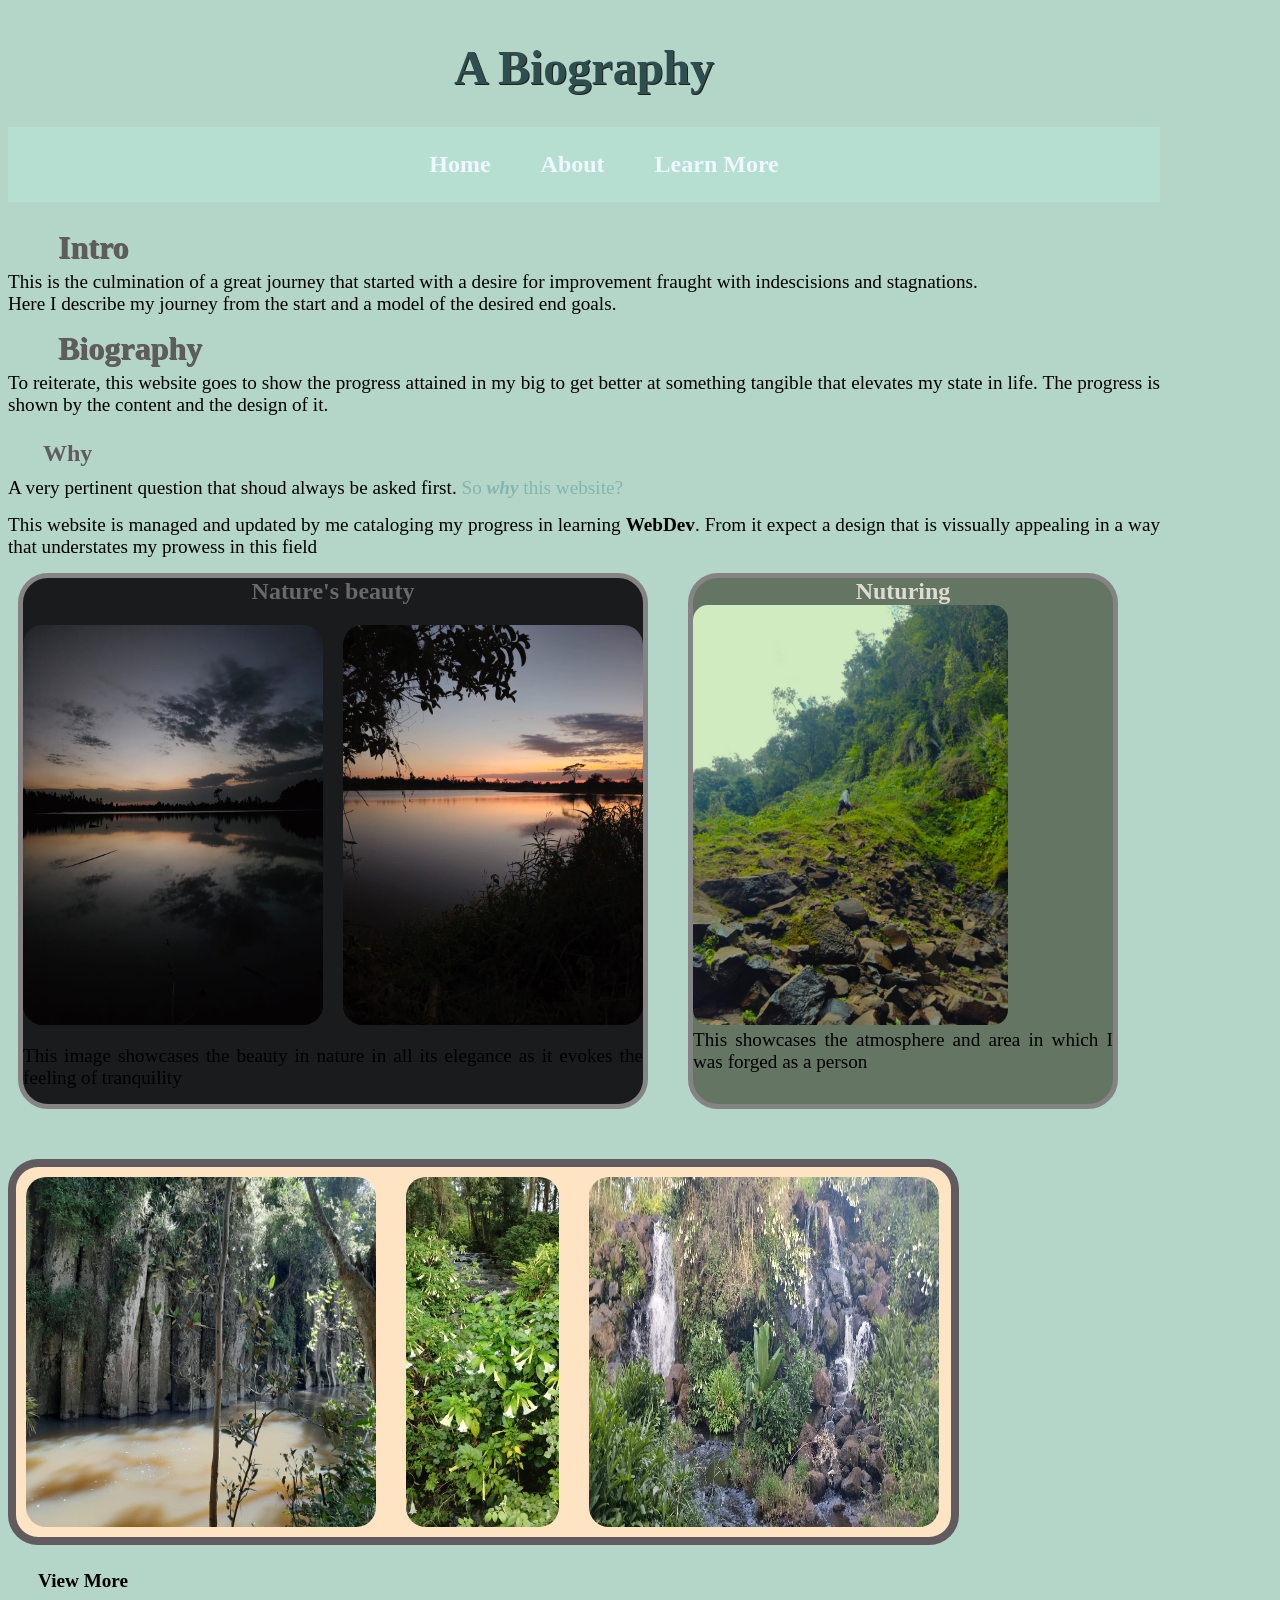
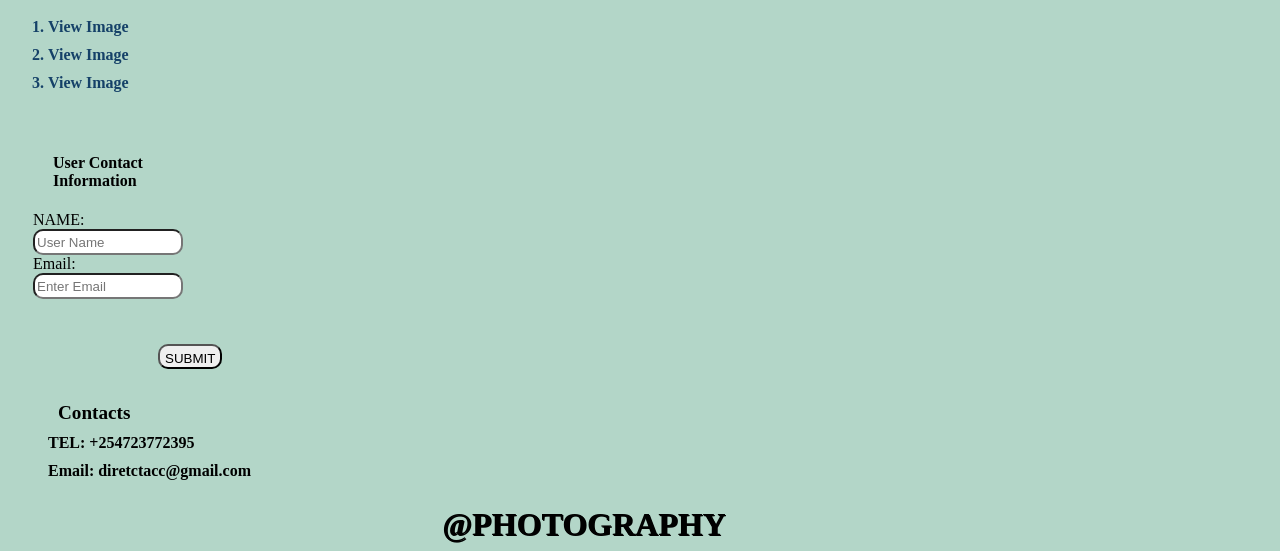
<file: index.html>
<!DOCTYPE html>
<html lang="en">
<head>
    <meta charset="UTF-8">
    <meta name="viewport" content="width=device-width, initial-scale=1.0">
    <title>Photgraphy</title>
    <link rel="stylesheet" href="bio.css">
</head>
<body>
    <h1>A Biography</h1>
    <div class="navbar">
        <nav>
            <ul>
                <li><a href="">Home</a></li>
                <li><a href="">About</a></li>
                <li><a href="">Learn More</a></li>
            </ul>
        </nav>
    </div>
    <main>
    <div>
        <h2>Intro</h2>
        <p>This is the culmination of a great journey that started with a desire for improvement fraught with indescisions and stagnations.
           <br> 
            Here I describe my journey from the start and a model of the desired end goals.
        </P>
    </div>
    <div>
        <h2 id="bio">Biography</h2>
        <p>To reiterate, this website goes to show the progress attained in my big to get better at something tangible that elevates my state in life. The progress is shown by the content and the design of it.</p>
        <h3 id="why">Why</h3>
        <P>A very pertinent question that shoud always be asked first. <span id="ct5">So <span id="c3"><em><strong>why</strong></em></span> this website?</span></P>
        <P>This website is managed and updated by me cataloging my progress in learning <STROng>WebDev</STROng>. From it expect a design that is vissually appealing in a way that understates my prowess in this field</P>
    </div>
    <div class="card">
        <div class="Nature">
            <h3>Nature's beauty</h3>
            <div class="nat-img">
                <img src="Images/IMG-20250901-WA0003.jpg" alt="tranquil lake">
                <img src="Images/IMG-20250901-WA0021.jpg" alt="">
        </div>
            
            <p>This image showcases the beauty in nature in all its elegance as it evokes the feeling of tranquility</p>
        </div>
        <div class="Nuture">
            <h3>Nuturing</h3>
           <div>
                <img src="Images/edit2.jpg" alt="Scaling a hill">
           </div>
            <p>
                This showcases the atmosphere and area in which I was forged as a person
            </p>
        </div>
    </div>
    <div class="mor">
        <img src="Images/20200520_153300.jpg" alt="">
        <div id="wild">
            <img src="Images/IMG-20250313-WA0001.jpg" alt="">
            <img src="Images/IMG-20250319-WA0004.jpg" alt="">
        </div>
       
    </div>
     <div class="more">
            <h4>View More</h4>
            <div class="M-img">
                <ol>
                    <li>
                        <a href="Images/edit 1.jpg">View Image</a>
                    </li>
                    <li>
                        <a href="Images/IMG-20250901-WA0011.jpg">View Image</a>
                    </li>
                    <LI>
                        <a href="Images/IMG-20250901-WA0031.jpg">View Image</a>
                    </LI>
                </ol>
            </div>
        </div>
        <div class="form">
            <form action="">
                <h4>User Contact Information</h4>
                <label for="text">NAME:</label>
                <INPUT type="text" id="User-Name" placeholder="User Name"></INPUT>
                <label for="email">Email:</label>
                <input type="email" id="EMAIL" placeholder="Enter Email">
            </form>
            <button type="submit">SUBMIT</button>
        </div>
         <div >
        <h5>Contacts</h5>
        <ol>
            <li>
                <label for="Telephone">
                    <strong>TEL:</strong>
                </label> +254723772395
            </li>
            <li>
                <label for="Email">
                    <Strong>Email:</Strong></label> diretctacc@gmail.com
                </li>
        </ol>
    </div>
    </main>
   
    <footer>
        @PHOTOGRAPHY
    </footer>
</body>
</html>
</file>
<file: bio.css>
@media screen {
    body {
            display: flex;
            flex-direction: column;
            min-height: 100vh;
            font-family: 'Times New Roman', Times, serif;
            width: 90%;
            min-width: 300px; 
            max-width: 1300px; 
    }
}
body{
    background-color: rgb(179, 214, 200);
}
h1{
    text-align: center;
    color: darkslategrey;
    font-weight: 900;
    font-size: xxx-large;
    text-shadow: 1px 1px rgb(32, 32, 32);
}
.navbar {
    display: flex;
    font-size: x-large;
    font-weight: 700;
    justify-content: center;
    list-style-type: bone;
    background-color: rgb(182, 223, 209);
}
.navbar a{
    text-decoration: none;
    color: cadetblue;
}
.navbar ul{
    list-style-type: none;
    display: flex;
    gap: 50px; 
}
a:hover{
 color: darkgrey;
}
div h2{
    margin-left: 50px;
    color: rgb(94, 92, 92);
    font-weight: 900;
    font-size: xx-large;
    text-shadow: 1px 1px;
    justify-content: center;
    margin-bottom: 5px;
}
#bio{
    margin-top: 10px;
}
#why{
    margin-left: 35px;
    margin-bottom: 10px;
    font-size: x-large;
    color: rgba(94, 89, 94, 0.979);
    font-weight: 600;
}
p{
    text-align: justify;
    font-size: larger;
    margin-left: 20px;
    margin-right: 50px;
    margin: 0px;
    margin-bottom: 15px;
}
.card h3{
    padding-bottom: 0px;
    margin:0px;
    text-align: center;
    font-size: x-large;
    color: dimgray;
}
.card p{
    margin-top: 0px;
    padding-top: 0px;
}
.card {
    display: flex;
    gap:40px;
   
    border-radius: 30px;
    margin: 10px;
    width: 1100px;
    padding-bottom: 20px;
    margin-bottom: 30px;
    
}
.card .Nature{
    display: flex;
    flex-direction: column;
    justify-content: center;
    align-items: center;
    width: 700px;
    flex-direction: column;
    gap: 20px;
    border-radius: 30px;
    border: 5px solid rgb(133, 131, 131);
    background-color: rgb(26, 27, 29);
}
.card .Nature .nat-img{
    display: flex;
    gap: 20px;

}
.card .Nature .nat-img img{
    border-radius: 20px;
    height: 400px;
    width: 300px;
}
       
.card .Nuture{
    width: 550px;
    justify-items: center;
    border: 5px solid rgb(133, 131, 131);
    border-radius: 30px;
    background-color: rgb(101, 117, 100);

}
.card .Nuture h3{
    color: rgb(221, 220, 210);
}
.card .Nuture img{
    width: 500;
    border-radius: 15px;
    height: 420px;
}
.mor{
    display: flex;
    gap: 30px;
}
.mor{
    width:915px ;
    display: flex;
    border-radius: 30px;
    flex-wrap: wrap;
    padding:10px;
    border: 8px solid rgba(94, 89, 94, 0.979);
    background-color: bisque;
}
.mor img{
    gap: 30px;
    width: 350px;
    height: 350px;
    border-radius: 20px;
}
#wild{
    align-items: center;
    display: flex;
    gap: 30px;
    width: 500px;
    height: 350px;
}
#ct5{
    color: rgb(134, 180, 174);
}
h5{
    padding-left: 50px;
    font-size: larger;
    margin-bottom: 0px;
}
.more h4{
    margin-left: 30px;
    font-size: larger;
    font-weight: 600;
}
.M-img a{
    text-decoration: none;
    color: rgb(21, 65, 104);
}
a:visited{
    color: aliceblue;
}
a:hover{
    color: green;
}
form h4{
    margin-left: 20px;
}
form{
    margin: 10px;
    display: flex;
    flex-direction: column;
    width: 150px;
    padding: 15px;

}
#User-Name {
    border-radius: 10px;
    height: 20px;
}
#EMAIL{
    border-radius: 10px;
        height: 20px;
}
button{
    margin-left: 150px;
    margin-top: 20px;
    border-radius: 10px;
    height: 25px;
    padding: 5px;
}
button:hover{
    color: green;
}
.M-img ol{
    list-style-type: decimal;
    color: rgb(21, 65, 104);
}
ol{
    list-style-type:none;
    margin-top: 10px;
    font-weight: 800;
}
ol li{
    padding-bottom: 10px;
}
footer{
    text-align: center;
    font-weight: bolder;
    font-size: xx-large;
    text-shadow: 1px 0.5px;
    color: black;
}
</file>
